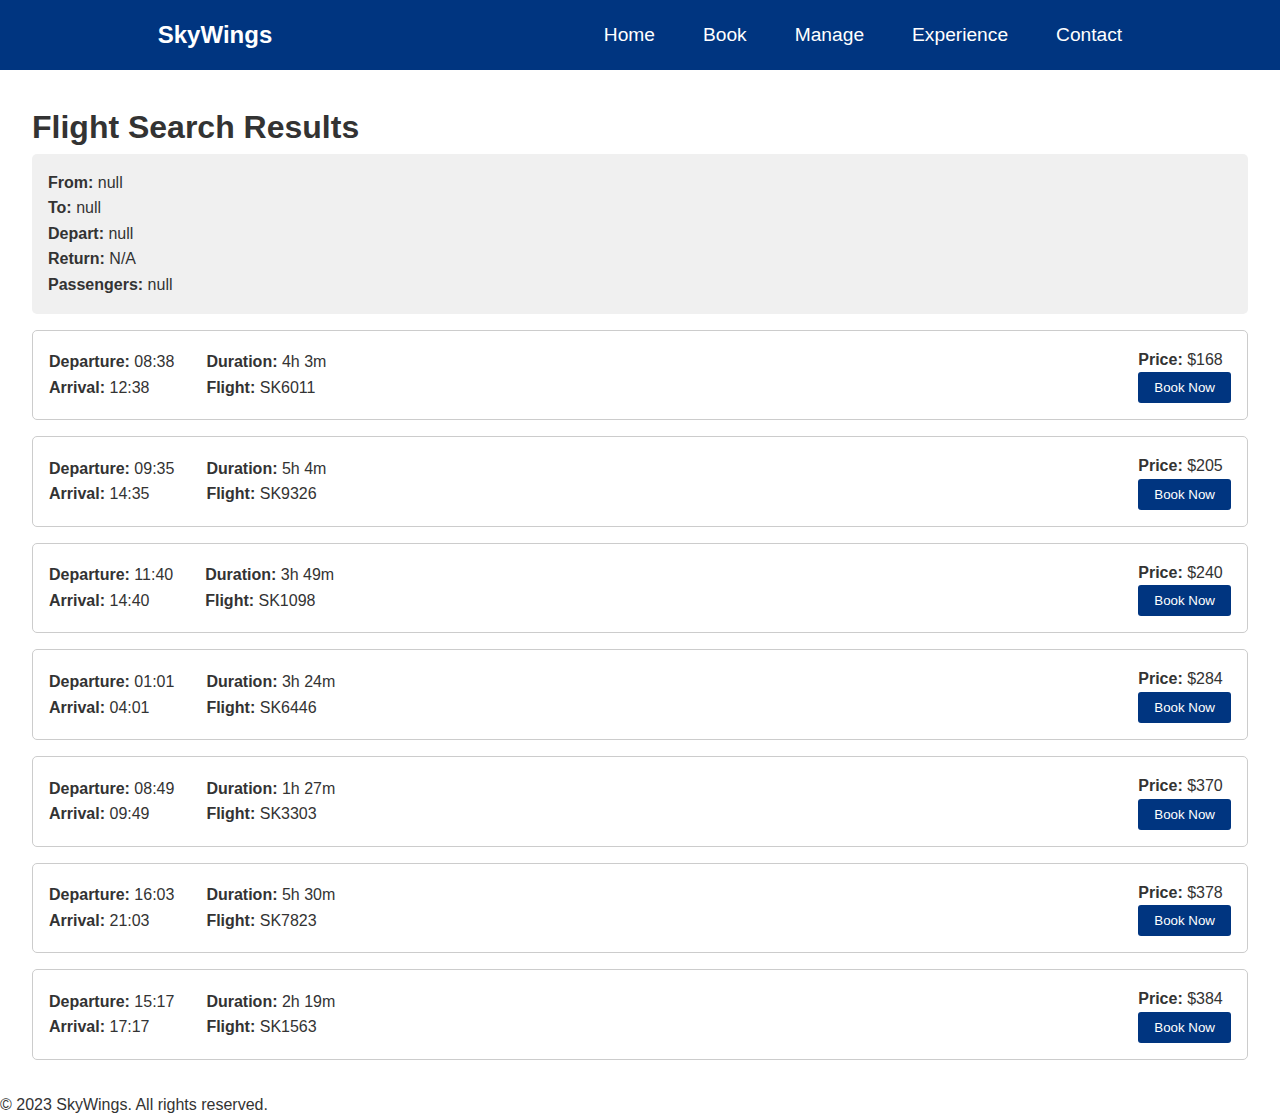
<file: search-results.html>
<!DOCTYPE html>
<html lang="en">
<head>
    <meta charset="UTF-8">
    <meta name="viewport" content="width=device-width, initial-scale=1.0">
    <title>SkyWings - Flight Search Results</title>
    <link rel="stylesheet" href="style.css">
</head>
<body>
    <header>
        <nav>
            <div class="logo">SkyWings</div>
            <ul>
                <li><a href="index.html">Home</a></li>
                <li><a href="#book">Book</a></li>
                <li><a href="#manage">Manage</a></li>
                <li><a href="#experience">Experience</a></li>
                <li><a href="#contact">Contact</a></li>
            </ul>
        </nav>
    </header>

    <main>
        <section id="search-results">
            <h1>Flight Search Results</h1>
            <div id="search-summary"></div>
            <div id="results-list"></div>
        </section>
    </main>

    <footer>
        <p>&copy; 2023 SkyWings. All rights reserved.</p>
    </footer>

    <script src="search-result.js"></script>
</body>
</html>
</file>
<file: style.css>
* {
    box-sizing: border-box;
    margin: 0;
    padding: 0;
}

body {
    font-family: Arial, sans-serif;
    line-height: 1.6;
    color: #333;
}

header {
    background-color: #003580;
    color: #fff;
    padding: 1rem;
}

nav {
    display: flex;
    justify-content: space-around;
    align-items: center;
}

.logo {
    font-size: 1.5rem;
    font-weight: bold;
}

nav ul {
    display: flex;
    list-style: none;
}

nav ul li {
    margin-left: 1rem;
}

nav ul li a {
    color: #fff;
    text-decoration: none;
    margin-left: 2rem;
    font-size: larger;
    font-weight: 500;
}

nav ul li a:hover {
    font-weight: 800;
}
/* ----------------------------------- */
main {
    padding: 0rem;
}

.hero {
    background-image: url('/placeholder.svg?height=600&width=1200');
    background-size: cover;
    background-position: center;
    height: auto;
    align-items: center;
    justify-content: center;
    text-align: center;
    color: #fff;
}

.hero-content {
    background-color: rgba(0, 0, 0, 0.6);
    padding: 2rem;
    height: 70vh;
}

.hero h1 {
    font-size: 2.5rem;
    margin-bottom: 1rem;
}

.hero p {
    font-size: 1.2rem;
    margin-bottom: 2rem;
}

.search-box {
    background-color: #fff;
    padding: 1rem;
    border-radius: 5px;
}

.tabs {
    display: flex;
    margin-bottom: 1rem;
    align-items: center;
    justify-content: space-evenly;
}

.tab-button {
    background-color: transparent;
    border: none;
    color: #333;
    padding: 0.5rem 1rem;
    cursor: pointer;
    font-size: 1rem;
}

.tab-button.active {
    border-bottom: 2px solid #003580;
    font-weight: bold;
}

.search-form {
    display: flex;
    flex-direction: column;
}

.form-row {
    display: flex;
    gap: 1rem;
    margin-bottom: 1rem;
}

.form-row input {
    flex: 1;
    padding: 0.5rem;
    border: 1px solid #ccc;
    border-radius: 3px;
}

.search-button {
    background-color: #003580;
    color: #fff;
    border: none;
    padding: 0.75rem;
    cursor: pointer;
    border-radius: 3px;
    font-size: 1rem;
    font-weight: bold;
    width: 450px;
    margin: auto;
}

.search-button:hover {
    background-color: #002255;
}

@media (max-width: 768px) {
    nav {
        flex-direction: column;
    }

    nav ul {
        margin-top: 1rem;
    }

    .form-row {
        flex-direction: column;
    }

    .hero {
        height: auto;
        padding: 2rem 0;
    }

    .hero-content {
        width: 90%;
    }
}

/* ------------------------------------------ */

.loc-container {
    display: flex;
    flex-wrap: wrap;
    justify-content: center;
    gap: 20px;
    padding: 20px;
    background-color: #fff;
    box-shadow: 0 0 10px rgba(0, 0, 0, 0.1);
  }
  
  .card {
    width: 200px;
    background-color: #fff;
    box-shadow: 0 0 10px rgba(0, 0, 0, 0.1);
    border-radius: 8px;
    overflow: hidden;
    text-align: center;
    padding: 15px;
  }
  
  .card img {
    width: 100%;
    height: 150px;
    object-fit: cover;
  }
  
  .card h2 {
    margin-top: 10px;
    font-size: 1.2rem;
    color: #333;
  }
  
  .card p {
    font-size: 0.9rem;
    color: #555;
  }

/* ---------------Destination Card-------------------- */
#destination-grid {
    background-color: #f0f0f0;
    padding: 2rem 0;
}

.container {
    max-width: 1200px;
    margin: 0 auto;
    padding: 0 1rem;
}

#destination-grid h2 {
    text-align: center;
    margin-bottom: 2rem;
    font-size: 2rem;
}

.grid {
    display: grid;
    grid-template-columns: repeat(auto-fit, minmax(300px, 1fr));
    gap: 1.5rem;
}

.destination-card {
    background-color: #fff;
    border-radius: 8px;
    box-shadow: 0 2px 4px rgba(0, 0, 0, 0.1);
    padding: 1rem;
    display: flex;
    align-items: center;
}

.destination-icon {
    width: 50px;
    height: 50px;
    border-radius: 50%;
    margin-right: 1rem;
}

.destination-info h3 {
    font-size: 1.2rem;
    margin-bottom: 0.5rem;
}

.destination-info p {
    font-size: 0.9rem;
    color: #666;
}

.destinations {
    display: flex;
    gap: 1rem;
    flex-wrap: wrap;
}

.destination {
    flex: 1;
    min-width: 250px;
    border: 1px solid #ccc;
    border-radius: 5px;
    overflow: hidden;
}

.destination img {
    width: 100%;
    height: auto;
}

.destination h3, .destination p {
    padding: 0.5rem;
}

/* -------------FOOTER--------------------- */

.footer {
    background-color: #f3f4f6;
    padding: 3rem 0;
}

.container {
    max-width: 1200px;
    margin: 0 auto;
    padding: 0 1rem;
}

.footer-grid {
    display: grid;
    grid-template-columns: repeat(1, 1fr);
    gap: 2rem;
}

.footer-heading {
    font-size: 1.125rem;
    font-weight: 600;
    margin-bottom: 1rem;
    color: #1f2937;
}

.footer-list {
    list-style-type: none;
    padding: 0;
    margin: 0;
}

.footer-link {
    color: #4b5563;
    text-decoration: none;
    transition: color 0.3s ease;
}

.footer-link:hover {
    color: #1f2937;
}

.social-icons {
    display: flex;
    gap: 1rem;
}

.social-icon {
    display: inline-flex;
    align-items: center;
    justify-content: center;
    width: 2.5rem;
    height: 2.5rem;
    border-radius: 50%;
    background-color: #e5e7eb;
    color: #4b5563;
    text-decoration: none;
    transition: background-color 0.3s ease, color 0.3s ease;
}

.social-icon:hover {
    background-color: #d1d5db;
    color: #1f2937;
}

@media (min-width: 768px) {
    .footer-grid {
        grid-template-columns: repeat(4, 1fr);
    }
}

#search-results {
    padding: 2rem;
}

#search-summary {
    background-color: #f0f0f0;
    padding: 1rem;
    border-radius: 5px;
    margin-bottom: 1rem;
}

#results-list {
    display: flex;
    flex-direction: column;
    gap: 1rem;
}

.flight-card {
    border: 1px solid #ccc;
    border-radius: 5px;
    padding: 1rem;
    display: flex;
    justify-content: space-between;
    align-items: center;
}

.flight-info {
    display: flex;
    gap: 2rem;
}

.flight-time, .flight-duration, .flight-price {
    display: flex;
    flex-direction: column;
}

.book-button {
    background-color: #003580;
    color: #fff;
    border: none;
    padding: 0.5rem 1rem;
    cursor: pointer;
    border-radius: 3px;
}

.book-button:hover {
    background-color: #002255;
}

/* --------------------------Search-Result -----------------------*/
#search-results {
    padding: 2rem;
}

#search-summary {
    background-color: #f0f0f0;
    padding: 1rem;
    border-radius: 5px;
    margin-bottom: 1rem;
}

#results-list {
    display: flex;
    flex-direction: column;
    gap: 1rem;
}

.flight-card {
    border: 1px solid #ccc;
    border-radius: 5px;
    padding: 1rem;
    display: flex;
    justify-content: space-between;
    align-items: center;
}

.flight-info {
    display: flex;
    gap: 2rem;
}

.flight-time, .flight-duration, .flight-price {
    display: flex;
    flex-direction: column;
}

.book-button {
    background-color: #003580;
    color: #fff;
    border: none;
    padding: 0.5rem 1rem;
    cursor: pointer;
    border-radius: 3px;
}

.book-button:hover {
    background-color: #002255;
}
</file>
